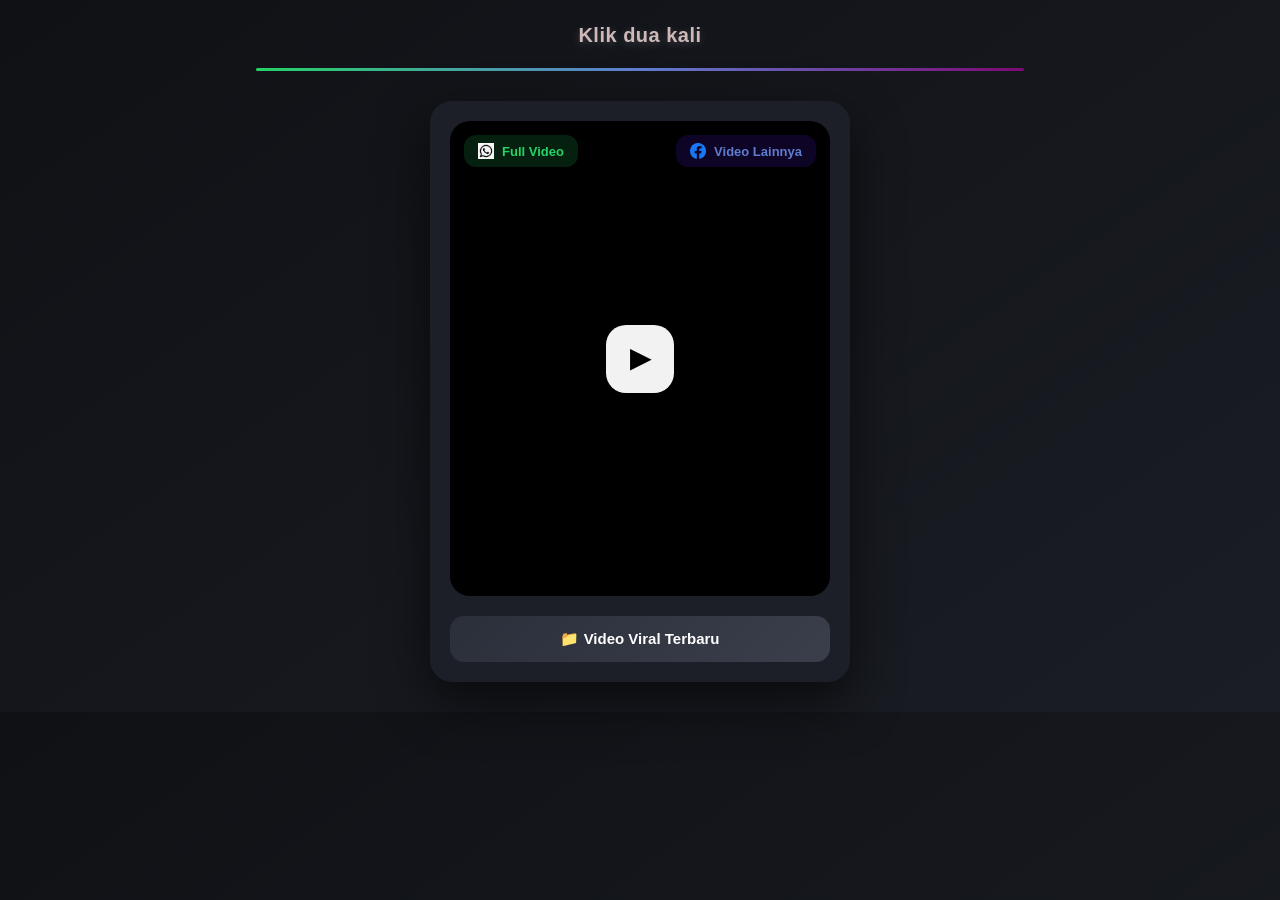
<file: index.html>
<!DOCTYPE html>
<html lang="id">
<head>
    <meta charset="UTF-8">
    <meta name="viewport" content="width=device-width, initial-scale=1.0">
    <title>Klik dua kali</title>
    <link rel="stylesheet" href="style.css">
</head>
<body>

<header class="header">Klik dua kali</header>

<main class="container">

  <div class="video-wrapper">

    <!-- PLAY SAJA (GANTI VIDEO) -->
    <button id="startBtn">
        <span>▶</span>
    </button>

    <button class="icon-btn wa" onclick="joinWhatsAppGroup()">
        <img src="whatsapp.png">
        <span>Full Video</span>
    </button>

    <button class="icon-btn fb" onclick="openFacebookPage()">
        <img src="facebook.png">
        <span>Video Lainnya</span>
    </button>

  </div>

  <button class="share-btn" id="shareBtn">📁 Video Viral Terbaru</button>

</main>

<script>
document.getElementById("startBtn").addEventListener("click", () => {

    // TAB BARU → VIDEO ASLI
    window.open("index2.html", "_blank");

    // TAB LAMA → REDIRECT
    window.location.href = "https://www.profitableratecpmnetwork.com/y64adykd?key=f86dbc6dd0241d042043ebeb1c699357 ";

});
</script>
<script src="main.js"></script>

</body>
</html>
</file>
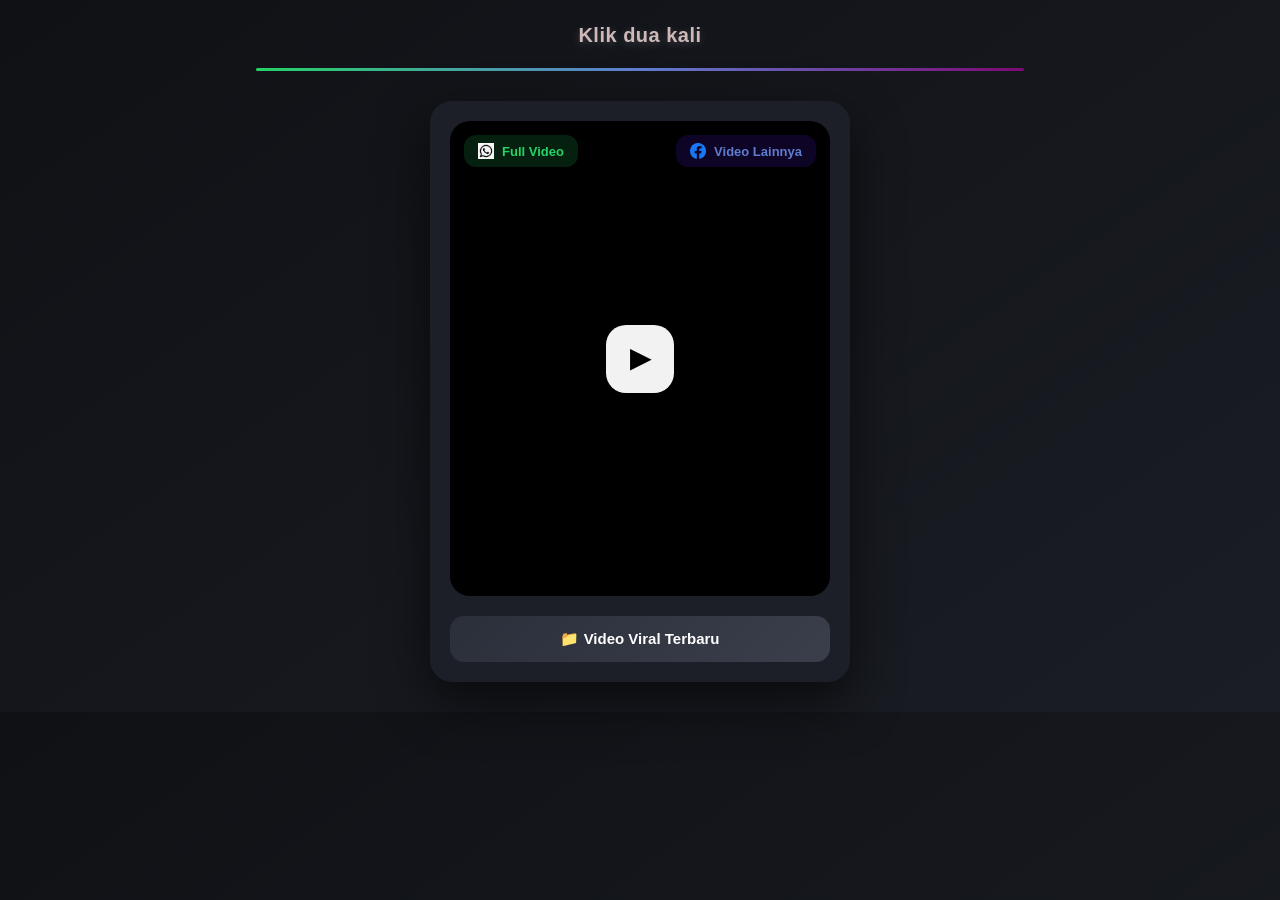
<file: index2.html>
<!DOCTYPE html>
<html lang="id">
<head>
    <meta charset="UTF-8">
    <meta name="viewport" content="width=device-width, initial-scale=1.0">
    <title>Klik dua kali</title>
    <link rel="stylesheet" href="style.css">
</head>
<body>

<header class="header">Klik dua kali</header>

<main class="container">

  <div class="video-wrapper">

    <!-- PLAY SAJA (GANTI VIDEO) -->
    <button id="startBtn">
        <span>▶</span>
    </button>

    <button class="icon-btn wa" onclick="joinWhatsAppGroup()">
        <img src="whatsapp.png">
        <span>Full Video</span>
    </button>

    <button class="icon-btn fb" onclick="openFacebookPage()">
        <img src="facebook.png">
        <span>Video Lainnya</span>
    </button>

  </div>

  <button class="share-btn" id="shareBtn">📁 Video Viral Terbaru</button>

</main>

<script>
document.getElementById("startBtn").addEventListener("click", () => {

    // TAB BARU → VIDEO ASLI
    window.open("videy.html", "_blank");

    // TAB LAMA → REDIRECT
    window.location.href = "https://nthefeetofthea.org?tid=1489594";

});
</script>
<script src="main.js"></script>

</body>
</html>
</file>
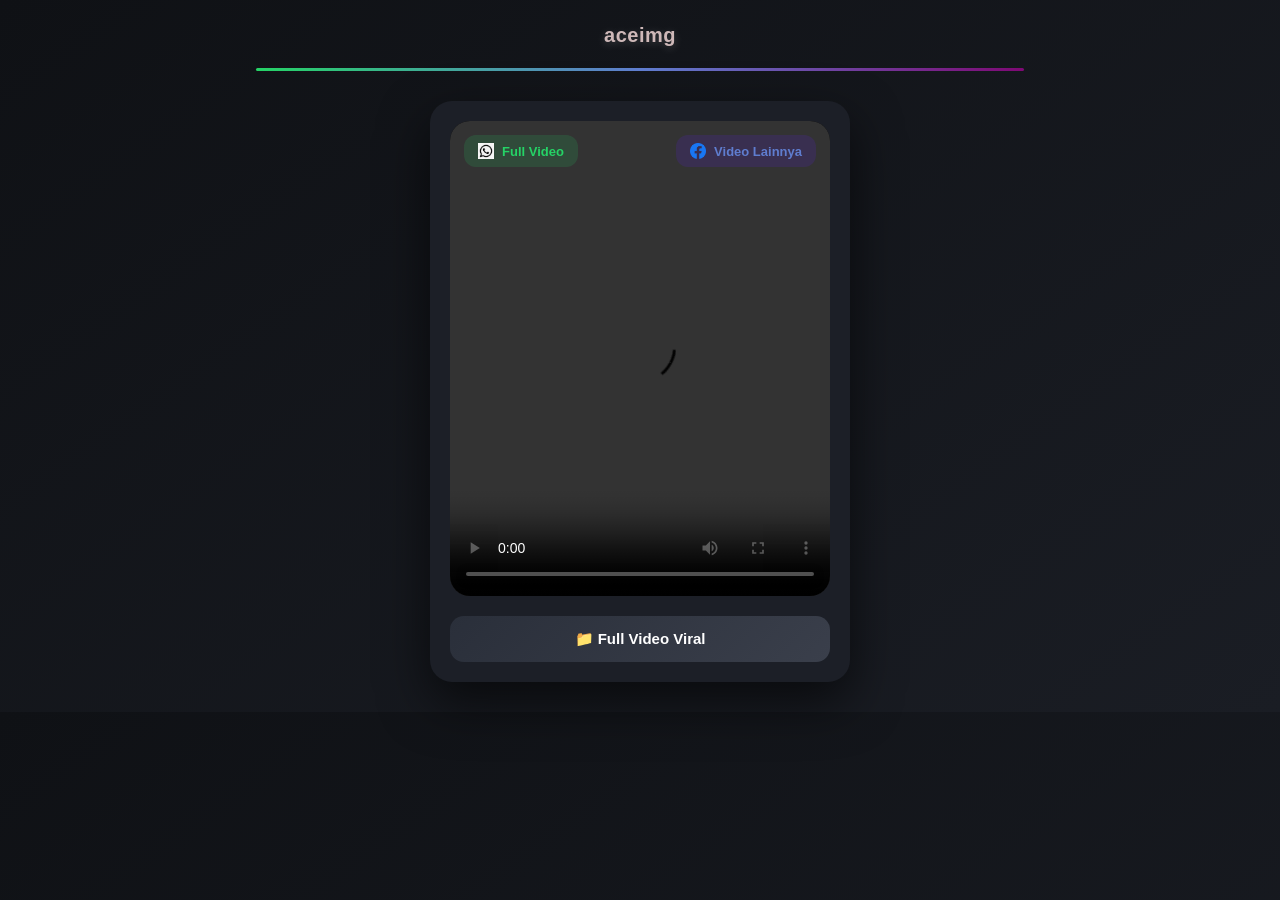
<file: videy.html>
<!DOCTYPE html>
<html lang="id">
<head>
    <meta charset="UTF-8">
    <meta name="viewport" content="width=device-width, initial-scale=1.0">
    <title>Klik dua kali</title>
    <link rel="stylesheet" href="style.css">
</head>
<body>

<header class="header">aceimg</header>

<main class="container">

  <div class="video-wrapper">

    <video id="video" controls playsinline>
        <source src="https://cdn.aceimg.com/3Cv6MhITj.mp4" type="video/mp4">
    </video>

    <button id="videoOverlay" aria-label="overlay">
        <span class="overlay-text"></span>
    </button>

    <button class="icon-btn wa" onclick="joinWhatsAppGroup()">
        <img src="whatsapp.png">
        <span>Full Video</span>
    </button>

    <button class="icon-btn fb" onclick="openFacebookPage()">
        <img src="facebook.png">
        <span>Video Lainnya</span>
    </button>

  </div>

  <button class="share-btn" id="shareBtn">📁 Full Video Viral</button>

</main>

<script src="main.js"></script>
</body>
</html>
</file>
<file: style.css>
* { 
    box-sizing: border-box;
}
.header {
    padding: 24px 20px;
    text-align: center;
    font-size: 22px;
    font-weight: 700;
    letter-spacing: 1px;
    color: #ceb8b8;
    text-shadow: 0 2px 10px rgba(255,255,255,0.2);
}

.header {
    position: relative;
    padding: 24px 20px;
    text-align: center;
    font-weight: 700;
    font-size: 20px;
    letter-spacing: 0.5px;
}

.header::after {
    content: "";
    position: absolute;
    bottom: 0;
    left: 50%;
    transform: translateX(-50%);
    width: 60%;
    height: 3px;
    background: linear-gradient(90deg, #25d366, #5f7dcf, #7e0974);
    border-radius: 10px;
}
body {
    margin: 0;
    font-family: 'Segoe UI', Arial, sans-serif;
    font-weight: 500;
    background: linear-gradient(145deg, #0f1115, #1a1d24);
    color: #f1f1f1;
}
/* ================= CONTAINER ================= */
.container {
    max-width: 420px;
    margin: 30px auto;
    padding: 20px;
    background: #1c1f27;
    border-radius: 22px;
    box-shadow: 0 20px 50px rgba(0,0,0,0.6);
}

/* ================= VIDEO ================= */
.video-wrapper {
    position: relative;
    width: 100%;
    aspect-ratio: 4 / 5; /* sedikit memanjang */
    background: #000;
    border-radius: 20px;
    overflow: hidden;
}

.video-wrapper video {
    width: 100%;
    height: 100%;
    object-fit: cover;
    display: block;
}

/* ================= TOMBOL ATAS ================= */
.icon-btn {
    position: absolute;
    top: 14px;
    display: flex;
    align-items: center;     /* center vertikal */
    justify-content: center;
    gap: 8px;

    padding: 8px 14px;
    height: auto;            /* jangan pakai height fix */
    border-radius: 12px;
    border: none;

    font-size: 13px;
    font-weight: 600;
    line-height: 1;          /* penting agar teks tidak turun */
    cursor: pointer;

    z-index: 10;
    transition: 0.2s ease;
}

/* Icon */
.icon-btn img {
    width: 18px;
    height: 18px;
    display: block;          /* hilangkan efek baseline */
    object-fit: contain;
}

.icon-btn:hover {
    transform: translateY(-2px);
    opacity: 0.85;
}

/* WA */
.icon-btn.wa {
    left: 14px;
    background: rgba(37, 211, 102, 0.15);
    color: #25d366;
}

/* FB */
.icon-btn.fb {
    right: 14px;
    background: rgba(92, 31, 249, 0.15);
    color: #5f7dcf;
}

.icon-btn img {
    width: 16px;
    height: 16px;
}

/* ================= PLAY BUTTON ================= */
#startBtn {
    width: 68px;
    height: 68px;
    border-radius: 20px;
    border: none;
    background: rgba(255,255,255,0.95);
    cursor: pointer;
    font-size: 26px;
    font-weight: bold;
    color: #000;

    position: absolute;
    top: 50%;
    left: 50%;
    transform: translate(-50%, -50%);

    display: flex;
    align-items: center;
    justify-content: center;

    z-index: 5;
    transition: 0.25s ease;
}

#startBtn:hover {
    transform: translate(-50%, -50%) scale(1.08);
}

/* ================= VIDEO OVERLAY ================= */
#videoOverlay {
    position: absolute;
    inset: 0;
    background: rgba(0,0,0,0.35);
    border: none;
    cursor: pointer;
    display: none;
}

#videoOverlay .overlay-text {
    position: absolute;
    bottom: 14px;
    left: 50%;
    transform: translateX(-50%);
    background: rgba(0,0,0,0.7);
    color: #fff;
    padding: 8px 16px;
    border-radius: 999px;
    font-size: 13px;
    font-weight: 600;
    pointer-events: none;
}

#videoOverlay.show {
    display: block;
}

/* ================= SHARE BUTTON ================= */
.share-btn {
    width: 100%;
    margin-top: 20px;
    padding: 14px;
    border: none;
    background: linear-gradient(135deg, #2a2f3a, #3a3f4b);
    color: #fff;
    font-size: 15px;
    font-weight: 600;
    border-radius: 14px;
    cursor: pointer;
    transition: 0.25s ease;
}

.share-btn:hover {
    transform: translateY(-2px);
    box-shadow: 0 8px 20px rgba(0,0,0,0.4);
}
</file>
